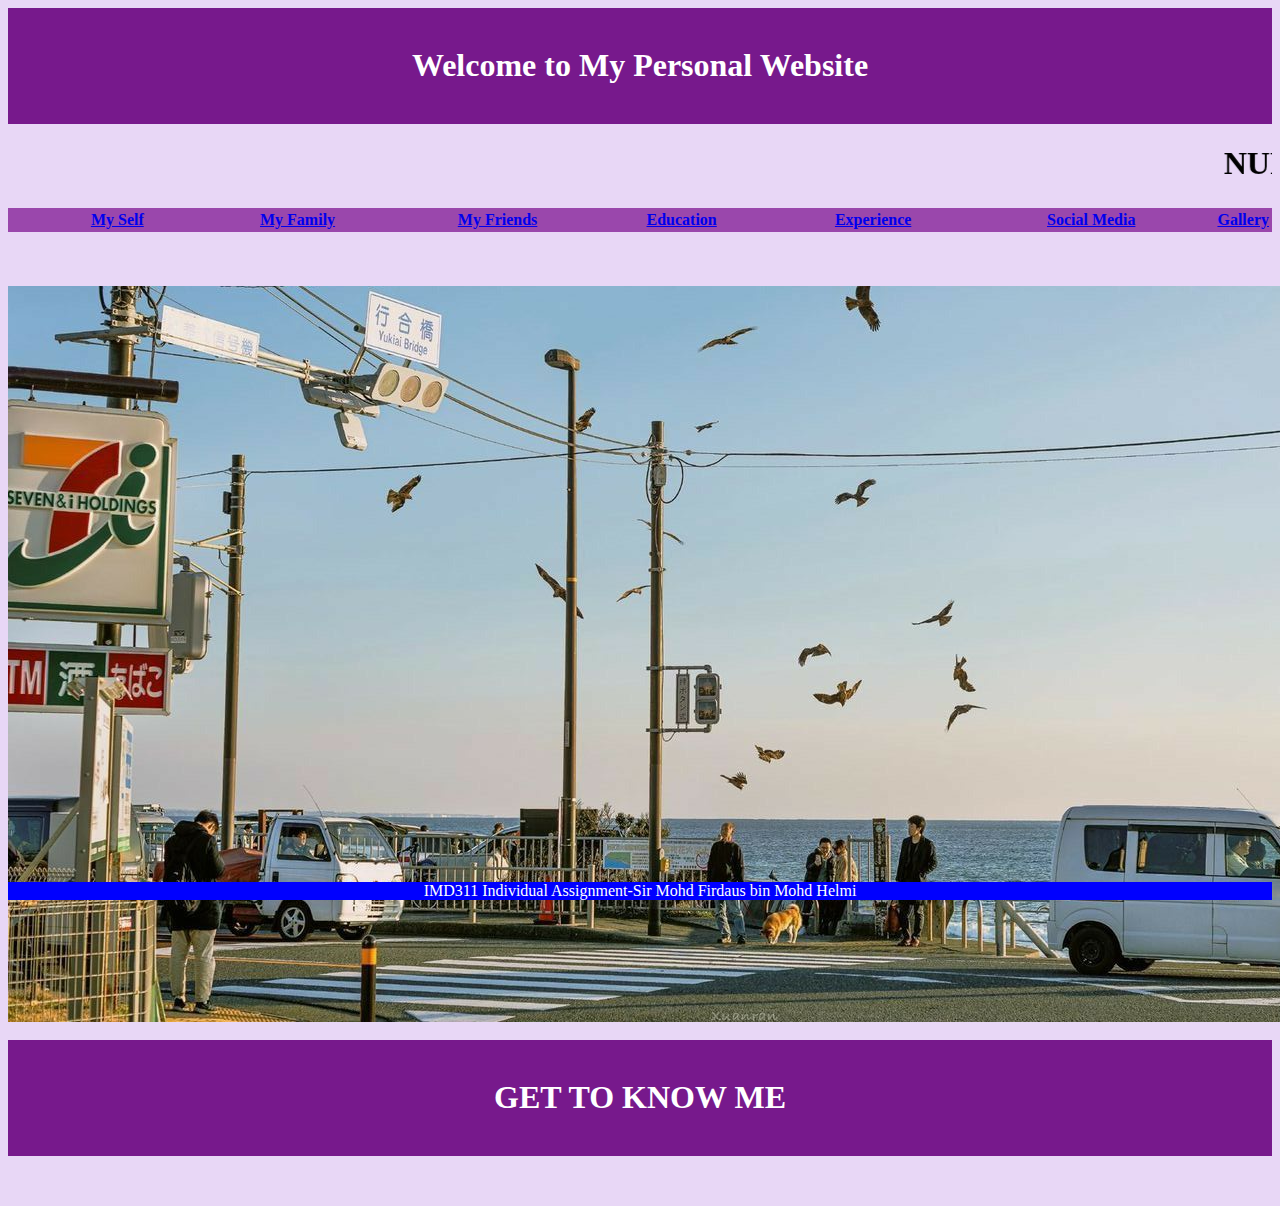
<file: index.html>
<!DOCTYPE html>
<html>
<head>
<link rel="stylesheet" href="style.css">
</head>
<body bgcolor="#E8D7F6">
<header>
<center>
<h1>Welcome to My Personal Website</h1>
</header>
<marquee><h1>NURSYAHIRAH BINTI SHOHIMI</h1></marquee>
<br>
<tr align="center">
<table style="width:100%">
  <tr>
    <th> <a href="myself.html">My Self</th>
    <th> <a href="myfamily.html">My Family</th>
    <th> <a href="myfriends.html">My Friends</th>
    <th> <a href="education.html">Education</th>
    <th> <a href="experience.html">Experience</th>
    <th> <a href="socialmedia.html">Social Media</th>
    <th> <a href="gallery.html">Gallery</th>
  </tr>
  
</table>


<br><br><br>
<center>
<img src="image/sunset.jpeg">
<br>
</center>

</center>
<header>
<center>
<h1>GET TO KNOW ME</h1>
</header>

<body>
<div class="footer">
  <p>IMD311 Individual Assignment-Sir Mohd Firdaus bin Mohd Helmi</p>
</div>
</body>
</html>
</file>
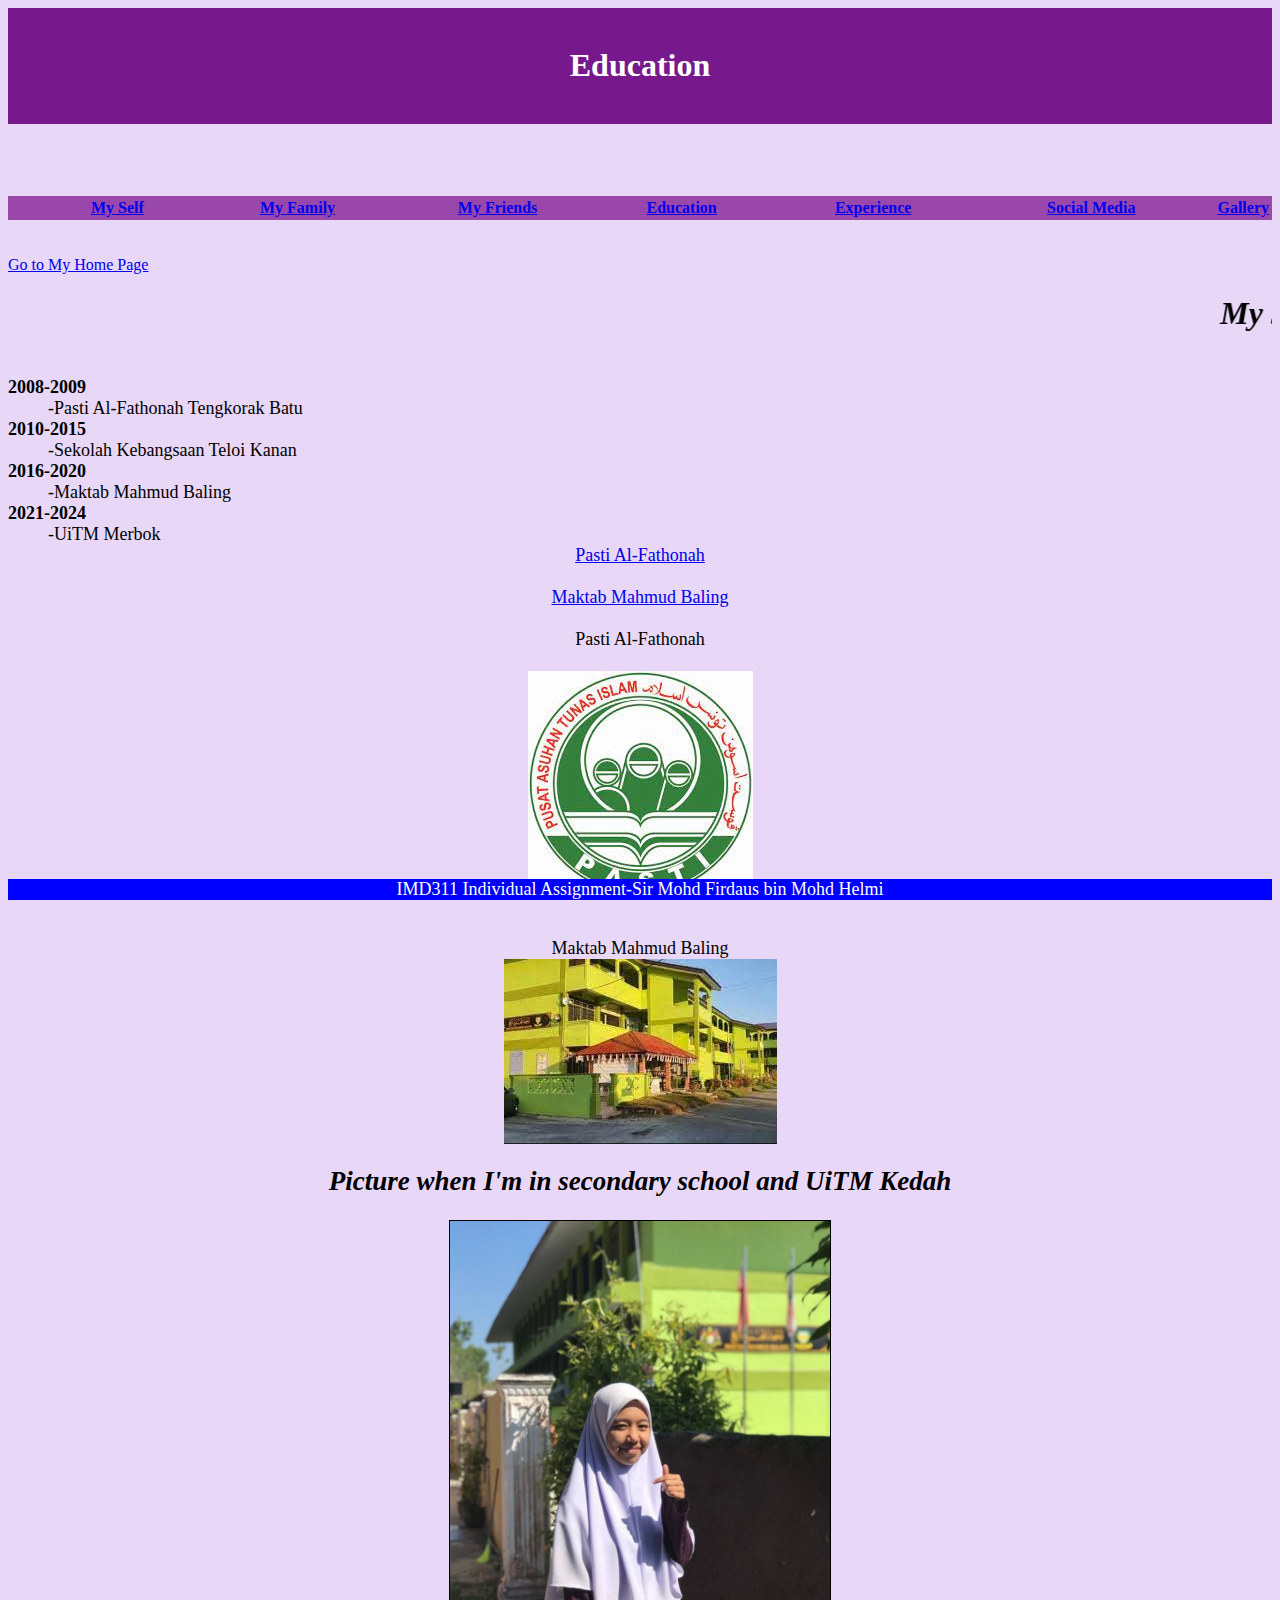
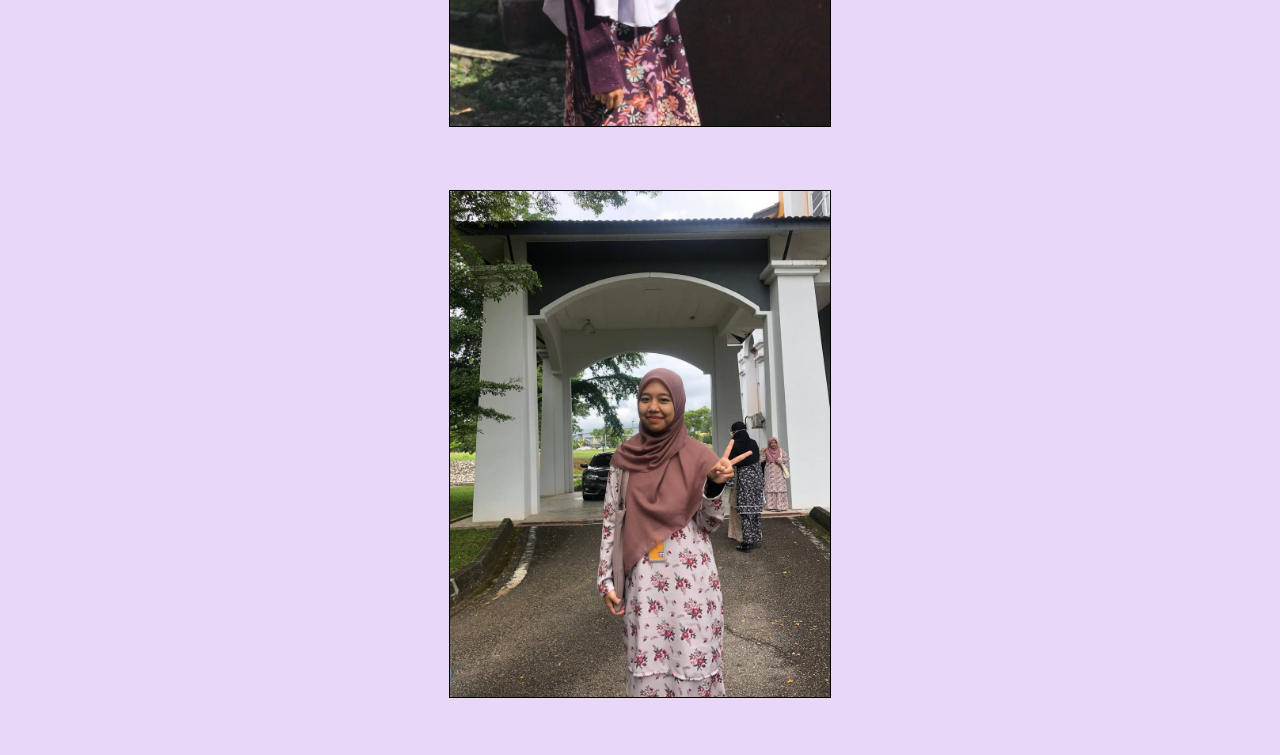
<file: education.html>
<!DOCTYPE html>
<html>
<head>
<link rel="stylesheet" href="style.css">
</head>
<body bgcolor="#E8D7F6">
<header>
<center>
<h1>Education</h1>
</header>
<br><br><br><br>
<tr align="center">
<table style="width:100%">
  <tr>
    <th> <a href="myself.html">My Self</th>
    <th> <a href="myfamily.html">My Family</th>
    <th> <a href="myfriends.html">My Friends</th>
    <th> <a href="education.html">Education</th>
    <th> <a href="experience.html">Experience</th>
    <th> <a href="socialmedia.html">Social Media</th>
    <th> <a href="gallery.html">Gallery</th>
  </tr>
  
</table>

<br><br>
<a href="index.html">Go to My Home Page</a>


<font color="black" font face="times new roman" align="center"</font>
<marquee><h1><i>My Journey Education</h1></i></marquee>
</font>
<font size="4" font face="Times new roman">
<dl>
<dt><b>2008-2009</dt></b>
<dd>-Pasti Al-Fathonah Tengkorak Batu</dd>
<dt><b>2010-2015</dt></b>
<dd>-Sekolah Kebangsaan Teloi Kanan</dd>
<dt><b>2016-2020</dt></b>
<dd>-Maktab Mahmud Baling</dd>
<dt><b>2021-2024</dt></b>
<dd>-UiTM Merbok</dd>

<center>
<a href="#pastialfathonah">Pasti Al-Fathonah</a>
<br><br>
<a href="#maktabmahmudbaling">Maktab Mahmud Baling</a>
<br><br>
<a name="pastialfathonah">Pasti Al-Fathonah</a>
<br><br>
<img src="image/pasti.jpeg">
<br><br>
<a name="maktabmahmudbaling">Maktab Mahmud Baling</a>
<img src="image/mmbg.jpeg">
</center>


<font face="none" align="center">
<h2><i>Picture when I'm in secondary school and UiTM Kedah</i></h2>
<style>
img {display: block; margin-left: auto; margin-right: auto;}
</style>
<div class="row">
  <div class="column">
    <img src="image/syahirahmmbg.jpg" alt="Me at secondary" title="Me at secondary" 
style="width:30%" border="1">
  </div>  
  <br><br><br>
  <div class="column">
  <img src="image/syahirahuni.jpg" alt="Uni Life" title="University Life"
style="width:30%" border="1">
  </div>
</div>


<body>
<div class="footer">
  <p>IMD311 Individual Assignment-Sir Mohd Firdaus bin Mohd Helmi</p>
</div>
</body>
</html>
</file>
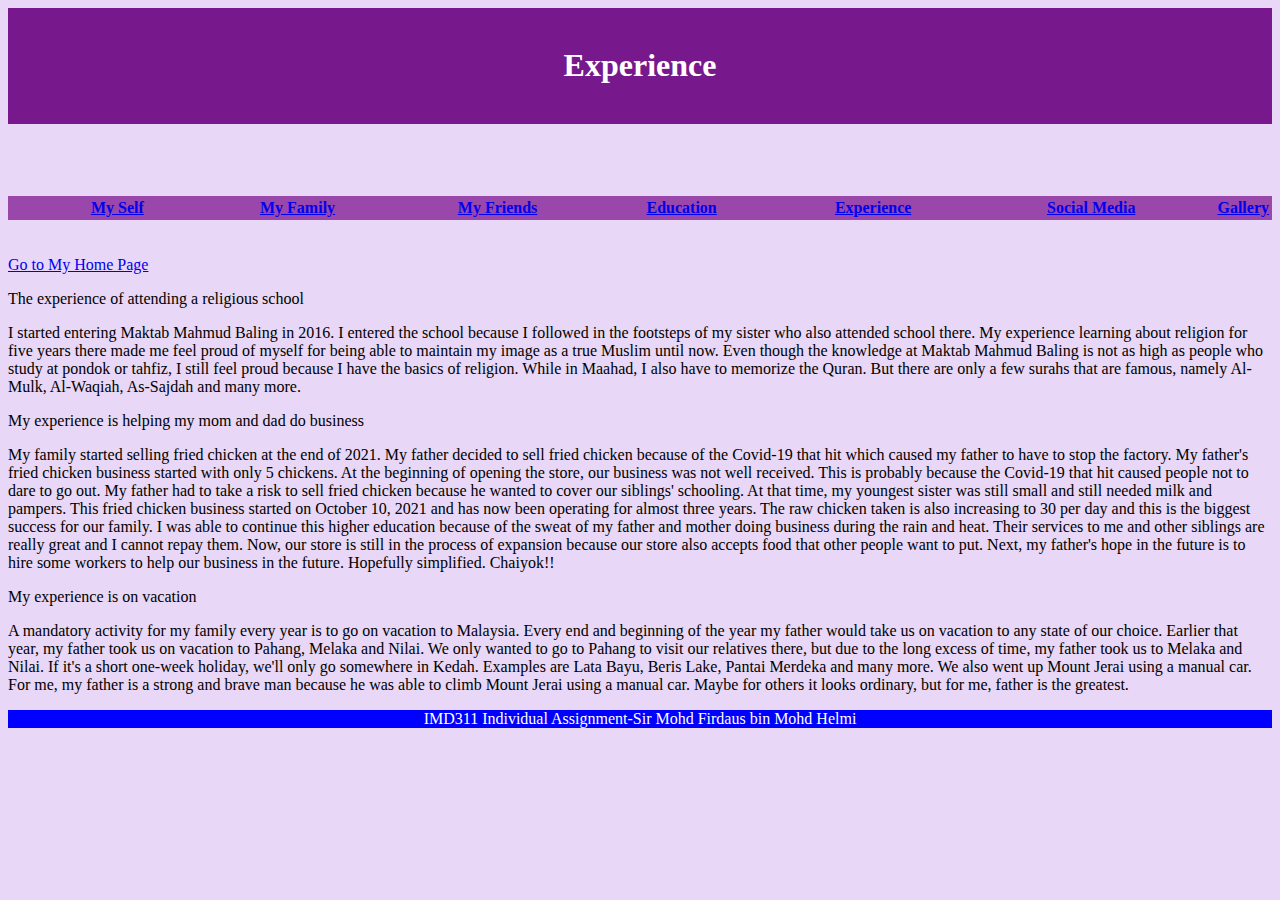
<file: experience.html>
<!DOCTYPE html>
<html>
<head>
<link rel="stylesheet" href="style.css">
</head>
<body bgcolor="#E8D7F6">
<header>
<center>
<h1>Experience</h1>
</header>
<br><br><br><br>
<tr align="center">
<table style="width:100%">
  <tr>
    <th> <a href="myself.html">My Self</th>
    <th> <a href="myfamily.html">My Family</th>
    <th> <a href="myfriends.html">My Friends</th>
    <th> <a href="education.html">Education</th>
    <th> <a href="experience.html">Experience</th>
    <th> <a href="socialmedia.html">Social Media</th>
    <th> <a href="gallery.html">Gallery</th>
  </tr>
  
</table>

<br><br>
<a href="index.html">Go to My Home Page</a>

<p>The experience of attending a religious school</p>
<p>I started entering Maktab Mahmud Baling in 2016. I entered the school because I followed in the footsteps of my sister who also attended school there. My experience learning about religion for five years there made me feel proud of myself for being able to maintain my image as a true Muslim until now. Even though the knowledge at Maktab Mahmud Baling is not as high as people who study at pondok or tahfiz, I still feel proud because I have the basics of religion. While in Maahad, I also have to memorize the Quran. But there are only a few surahs that are famous, namely Al-Mulk, Al-Waqiah, As-Sajdah and many more.
</p>
<p>
<p>My experience is helping my mom and dad do business</p>
My family started selling fried chicken at the end of 2021. My father decided to sell fried chicken because of the Covid-19 that hit which caused my father to have to stop the factory. My father's fried chicken business started with only 5 chickens. At the beginning of opening the store, our business was not well received. This is probably because the Covid-19 that hit caused people not to dare to go out. My father had to take a risk to sell fried chicken because he wanted to cover our siblings' schooling. At that time, my youngest sister was still small and still needed milk and pampers. This fried chicken business started on October 10, 2021 and has now been operating for almost three years. The raw chicken taken is also increasing to 30 per day and this is the biggest success for our family. I was able to continue this higher education because of the sweat of my father and mother doing business during the rain and heat. Their services to me and other siblings are really great and I cannot repay them. Now, our store is still in the process of expansion because our store also accepts food that other people want to put. Next, my father's hope in the future is to hire some workers to help our business in the future. Hopefully simplified. Chaiyok!!
</p>
<p>
<p>My experience is on vacation</p>
A mandatory activity for my family every year is to go on vacation to Malaysia. Every end and beginning of the year my father would take us on vacation to any state of our choice. Earlier that year, my father took us on vacation to Pahang, Melaka and Nilai. We only wanted to go to Pahang to visit our relatives there, but due to the long excess of time, my father took us to Melaka and Nilai. If it's a short one-week holiday, we'll only go somewhere in Kedah. Examples are Lata Bayu, Beris Lake, Pantai Merdeka and many more. We also went up Mount Jerai using a manual car. For me, my father is a strong and brave man because he was able to climb Mount Jerai using a manual car. Maybe for others it looks ordinary, but for me, father is the greatest.</p>







<body>
<div class="footer">
  <p>IMD311 Individual Assignment-Sir Mohd Firdaus bin Mohd Helmi</p>
</div>
</body>
</html>
</file>
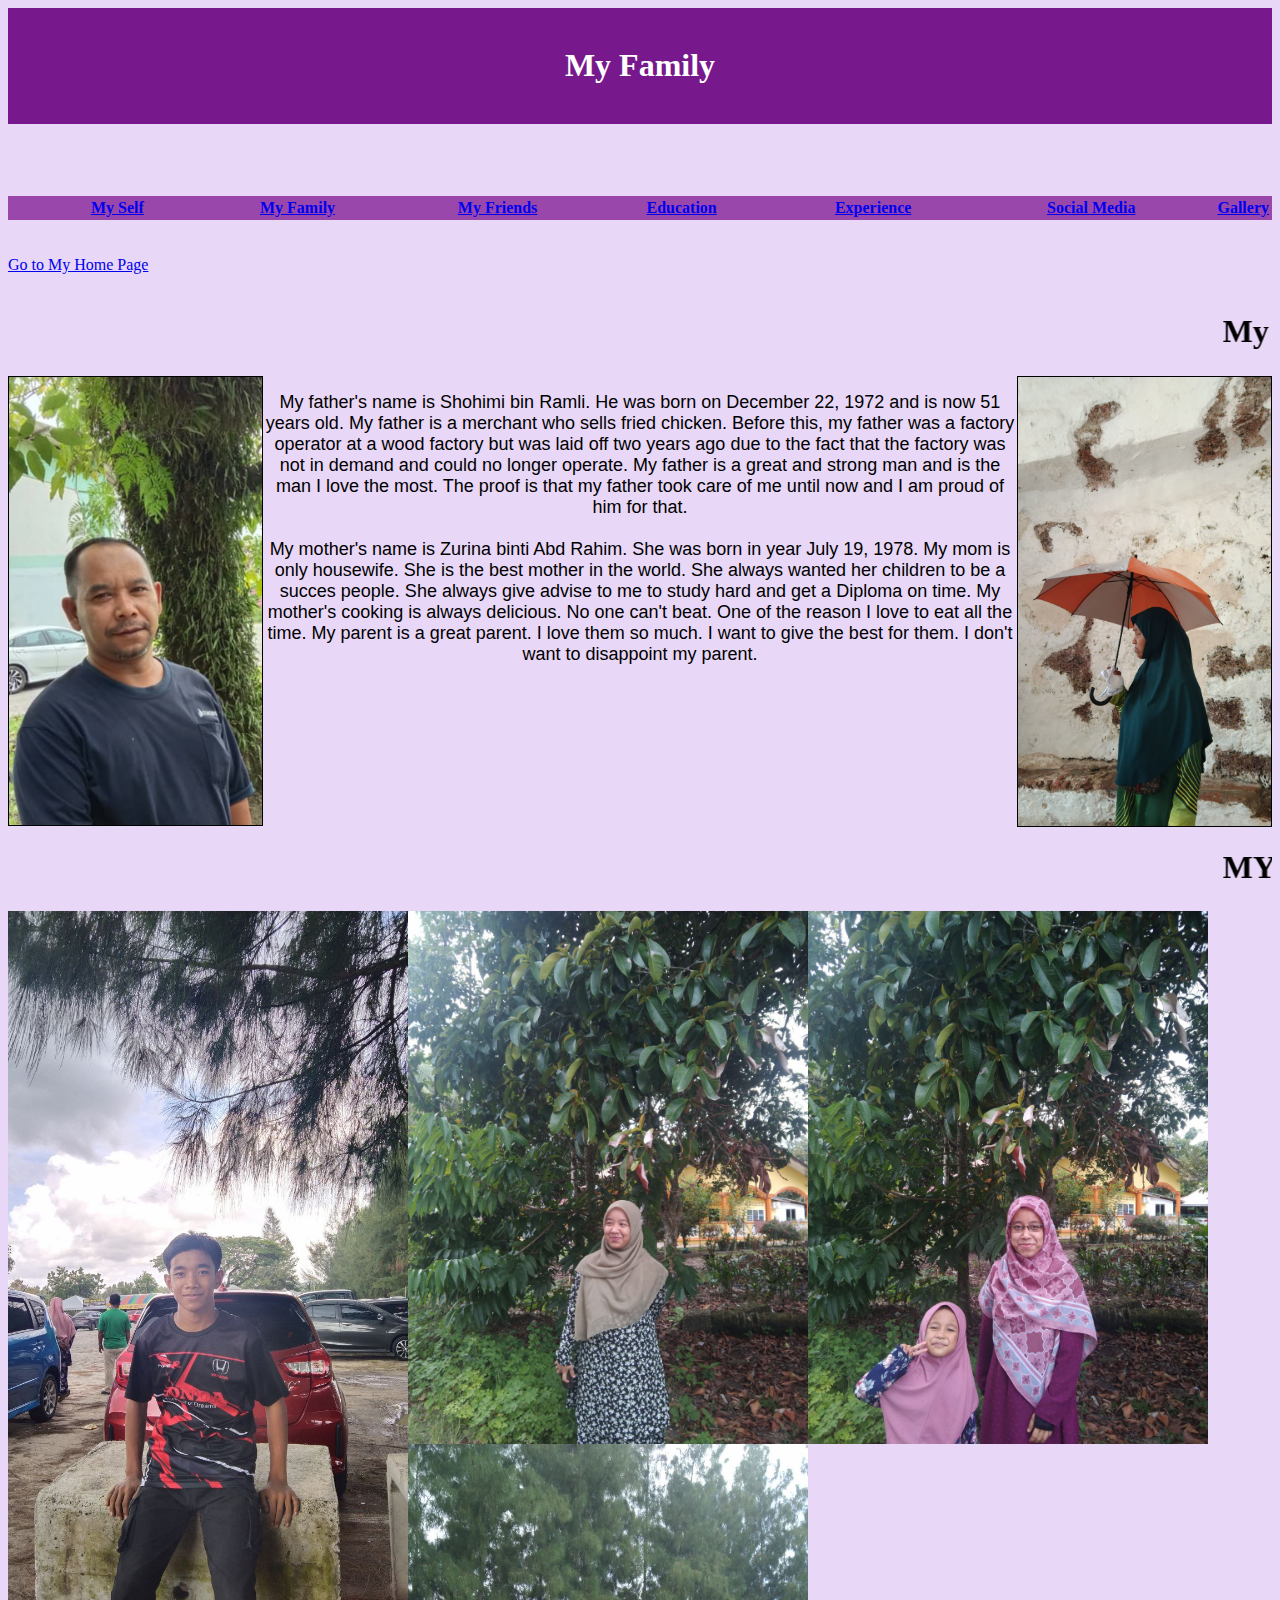
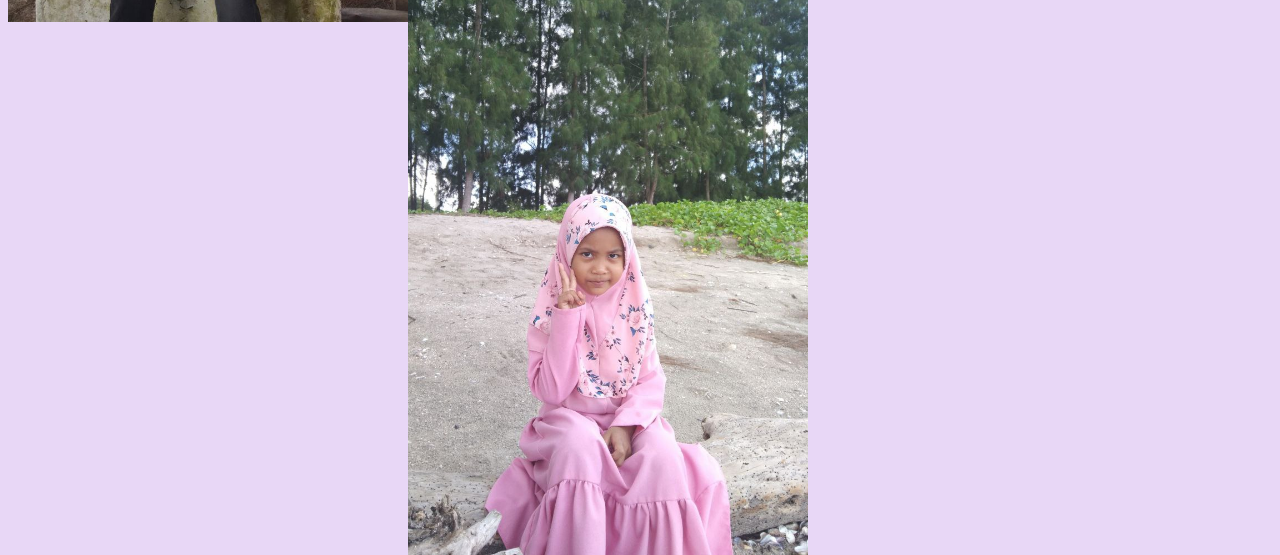
<file: myfamily.html>
<!DOCTYPE html>
<html>
<head>
<link rel="stylesheet" href="style.css">
</head>
<body bgcolor="#E8D7F6">
<header>
<center>
<h1>My Family</h1>
</header>
<br><br><br><br>
<tr align="center">
<table style="width:100%">
  <tr>
    <th> <a href="myself.html">My Self</th>
    <th> <a href="myfamily.html">My Family</th>
    <th> <a href="myfriends.html">My Friends</th>
    <th> <a href="education.html">Education</th>
    <th> <a href="experience.html">Experience</th>
    <th> <a href="socialmedia.html">Social Media</th>
    <th> <a href="gallery.html">Gallery</th>
  </tr>
  
</table>

<br><br>
<a href="index.html">Go to My Home Page</a>

<br><br>
<marquee><h1>My Parents</h1></marquee>
<style>
</style>
<div class="row">
  <div class="column">
    <img src="image/ayah.jpg" alt=""ayah" title="ayah" 
style="width:20%" border="1" align="left">
  </div>  

  <div class="column">
  <img src="image/mak.jpg" alt="My Mom" title="My Cute Mom" style="width:20%" border="1" align="right">
  </div>
</div>

<font size="4" font face="Arial">
<p align="center">
My father's name is Shohimi bin Ramli. He was born on December 22, 1972 and is now 51 years old. My father is a merchant who sells fried chicken. Before this, my father was a factory operator at a wood factory but was laid off two years ago due to the fact that the factory was not in demand and could no longer operate. My father is a great and strong man and is the man I love the most. The proof is that my father took care of me until now and I am proud of him for that.
<br><br>
My mother's name is Zurina binti Abd Rahim. She was born in year  July 19, 1978. My mom is only housewife. She is the best mother in the world. She always wanted her children to be a succes people. She always give advise to me to study hard and get a Diploma on time. My mother's cooking is always delicious. No one can't beat. One of the reason I love to eat all the time. My parent is a great parent. I love them so much. I want to give the best for them. I don't want to disappoint my parent. 
</font>
</p>
</center>
<marquee><h1>MY SIBLINGS</h1></marquee>


<div style="float: left;">
<img src="image/syafiq.jpg" width="400">
</div>
<div style="float: left;">
<img src="image/pina.jpg" width="400">
</div>
<div style="float: left;">
<img src="image/kpikah.jpg" width="400">
</div>
<div style="float: left;">
<img src="image/adik.jpg" width="400">
</div>
<div style="float: right;">






</body>
</html>
</file>
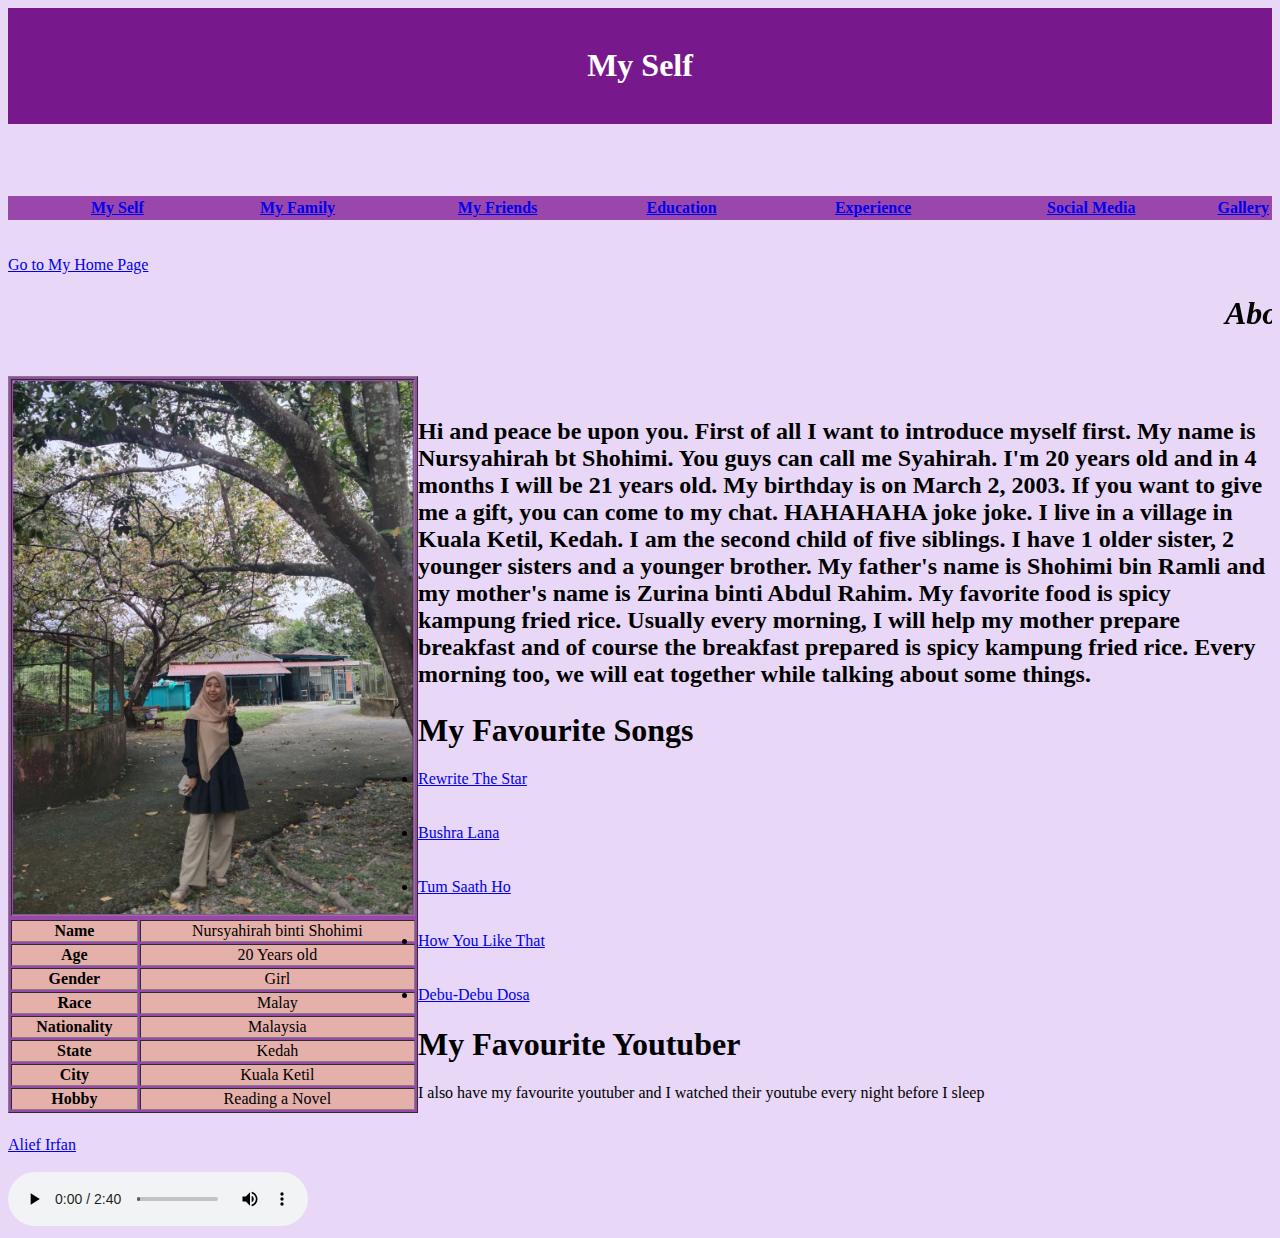
<file: myself.html>
<!DOCTYPE html>
<html>
<head>
<link rel="stylesheet" href="style.css">
</head>
<body bgcolor="#E8D7F6">
<header>
<center>
<h1>My Self</h1>
</header>
<br><br><br><br>
<tr align="center">
<table style="width:100%">
  <tr>
    <th> <a href="myself.html">My Self</th>
    <th> <a href="myfamily.html">My Family</th>
    <th> <a href="myfriends.html">My Friends</th>
    <th> <a href="education.html">Education</th>
    <th> <a href="experience.html">Experience</th>
    <th> <a href="socialmedia.html">Social Media</th>
    <th> <a href="gallery.html">Gallery</th>
  </tr>
  
</table>

<br><br>
<a href="index.html">Go to My Home Page</a>

<font color="black" font face="times new roman" align="center"</font>
<marquee><h1><i><b>About My Self</b></i></h1></marquee>
</font>

<br>
<br>
<table border="1"align="left">
<tr align="left">
<td colspan="3"><img src="image/syai.jpg" width="400"</td>
<tr>
<tr align="center" bgcolor="#E6B0AA">
<th>Name</th>
<td>Nursyahirah binti Shohimi</td>
</tr>
<tr align="center" bgcolor="#E6B0AA">
<th>Age</th>
<td>20 Years old</td>
</tr>
<tr align="center" bgcolor="#E6B0AA">
<th>Gender</th>
<td>Girl</td>
</tr>
<tr align="center" bgcolor="#E6B0AA">
<th>Race</th>
<td>Malay</td>
</tr>
<tr align="center" bgcolor="#E6B0AA">
<th>Nationality</th>
<td>Malaysia</td>
</tr>
<tr align="center" bgcolor="#E6B0AA">
<th>State</th>
<td>Kedah</td>
</tr>
<tr align="center" bgcolor="#E6B0AA">
<th>City</th>
<td>Kuala Ketil</td>
</tr>
<tr align="center" bgcolor="#E6B0AA">
<th>Hobby</th>
<td>Reading a Novel</td>
</tr>
</table> 
<br>
<h2><p>   Hi and peace be upon you. First of all I want to introduce myself first. My name is Nursyahirah bt Shohimi. You guys can call me Syahirah. I'm 20 years old and in 4 months I will be 21 years old. My birthday is on March 2, 2003. If you want to give me a gift, you can come to my chat. HAHAHAHA joke joke. I live in a village in Kuala Ketil, Kedah. I am the second child of five siblings. I have 1 older sister, 2 younger sisters and a younger brother. My father's name is Shohimi bin Ramli and my mother's name is Zurina binti Abdul Rahim. My favorite food is spicy kampung fried rice. Usually every morning, I will help my mother prepare breakfast and of course the breakfast prepared is spicy kampung fried rice. Every morning too, we will eat together while talking about some things.</p></h2>

<h1>My Favourite Songs</h1>
<li><a href="audio/rewritethestar.mp3" target="_blank">Rewrite The Star</a></li>
<br><br>
<li><a href="audio/bushralana.mp3" target="_blank">Bushra Lana</a></li>
<br><br>
<li><a href="audio/tumsaathho.mp3" target="_blank">Tum Saath Ho</a></li>
<br><br>
<li><a href="audio/howyoulikethat.mp3" target="_blank">How You Like That</a></li>
<br><br>
<li><a href="audio/debudebudosa.mp3" target="_blank">Debu-Debu Dosa</a></li>

<h1>My Favourite Youtuber</h1>
<p>I also have my favourite youtuber and I watched their youtube every night before I sleep</p>
<br>
<a href="https://www.youtube.com/results?search_query=alieff+irfan" target="_blank">Alief Irfan</a>

<br><br>

<audio controls autoplay>
<source src="audio/thunder.mp3" type="audio/mp3"</audio>
<br><br>
<body>
<div class="footer">
  <p>IMD311 Individual Assignment-Sir Mohd Firdaus bin Mohd Helmi</p>
</div>
</body>
</html>
</file>
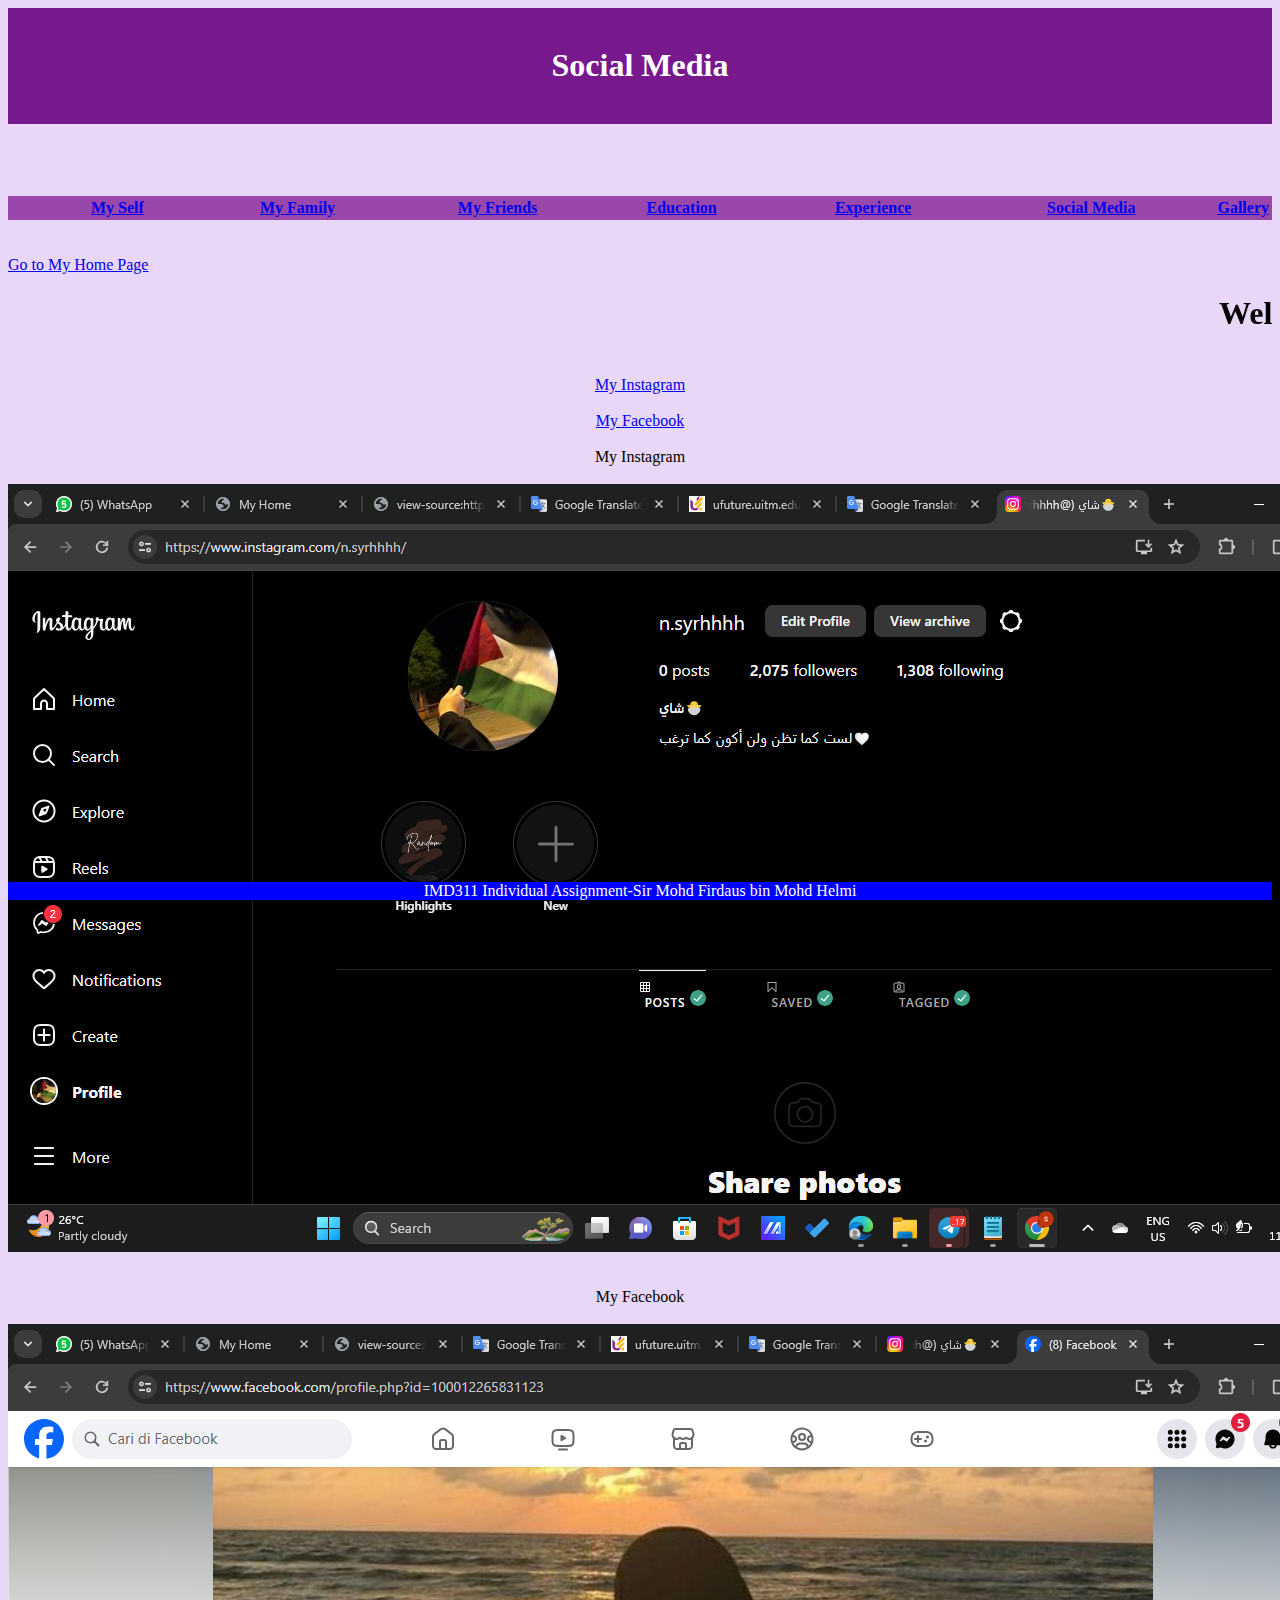
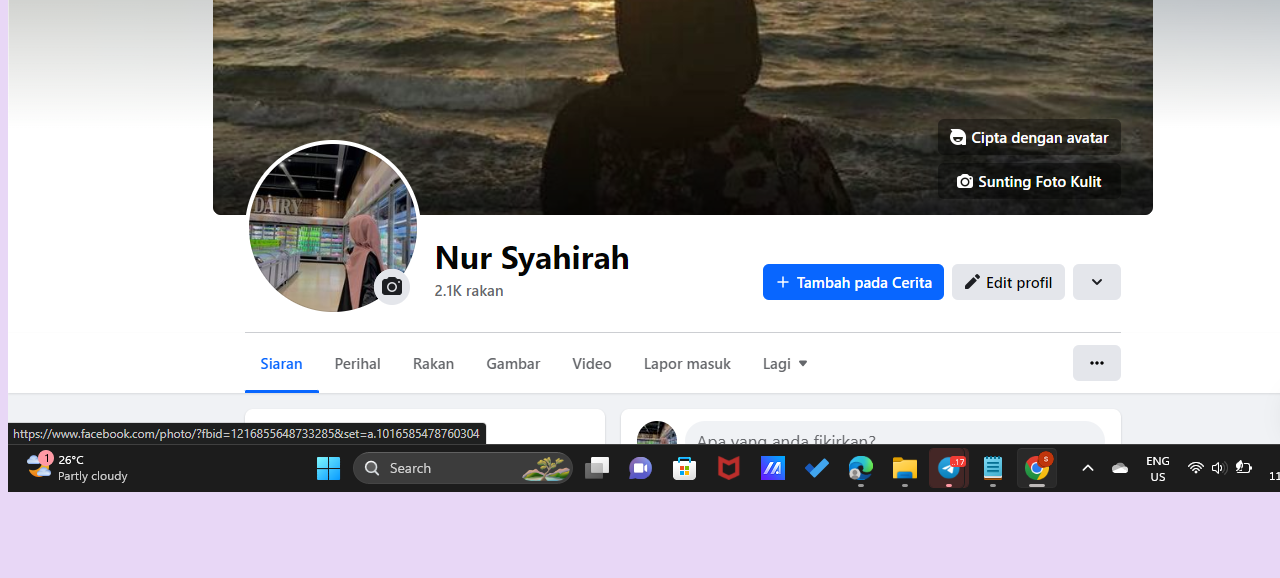
<file: socialmedia.html>
<!DOCTYPE html>
<html>
<head>
<link rel="stylesheet" href="style.css">
</head>
<body bgcolor="#E8D7F6">
<header>
<center>
<h1>Social Media</h1>
</header>
<tr align="center">
<br><br><br><br>
<table style="width:100%">
  <tr>
    <th> <a href="myself.html">My Self</th>
    <th> <a href="myfamily.html">My Family</th>
    <th> <a href="myfriends.html">My Friends</th>
    <th> <a href="education.html">Education</th>
    <th> <a href="experience.html">Experience</th>
    <th> <a href="socialmedia.html">Social Media</th>
    <th> <a href="gallery.html">Gallery</th>
  </tr>
</table>

<br><br>
<a href="index.html">Go to My Home Page</a>
  
</table>
<center>
<marquee><h1>Welcome to My Social Media Page</></marquee>
<br><br>
<center>
<a href="#instagram">My Instagram</a>
<br><br>
<a href="#facebook">My Facebook</a>
<br><br>
<a name="instagram">My Instagram</a>
<br><br>
<img src="image/instagram.png">
<br><br>
<a name="facebook">My Facebook</a>
<br><br>
<img src="image/facebook.png">
</center>
<br><br>

<body>
<div class="footer">
  <p>IMD311 Individual Assignment-Sir Mohd Firdaus bin Mohd Helmi</p>
</div>
</body>
</html>
</file>
<file: style.css>
body
{
background: #E8D7F6;
}
header
{background-color: #77198C;
color: white;
padding: 18px;
}
table
{
background-color: #9A47AC;
text-align: right;
}
.footer {
   position: sticky;
   left: 0;
   bottom: 0;
   width: 100%;
   background-color: blue;
   color: white;
   text-align: center;
}
img {display: block; margin-left: auto; margin-right: auto;}
</file>
